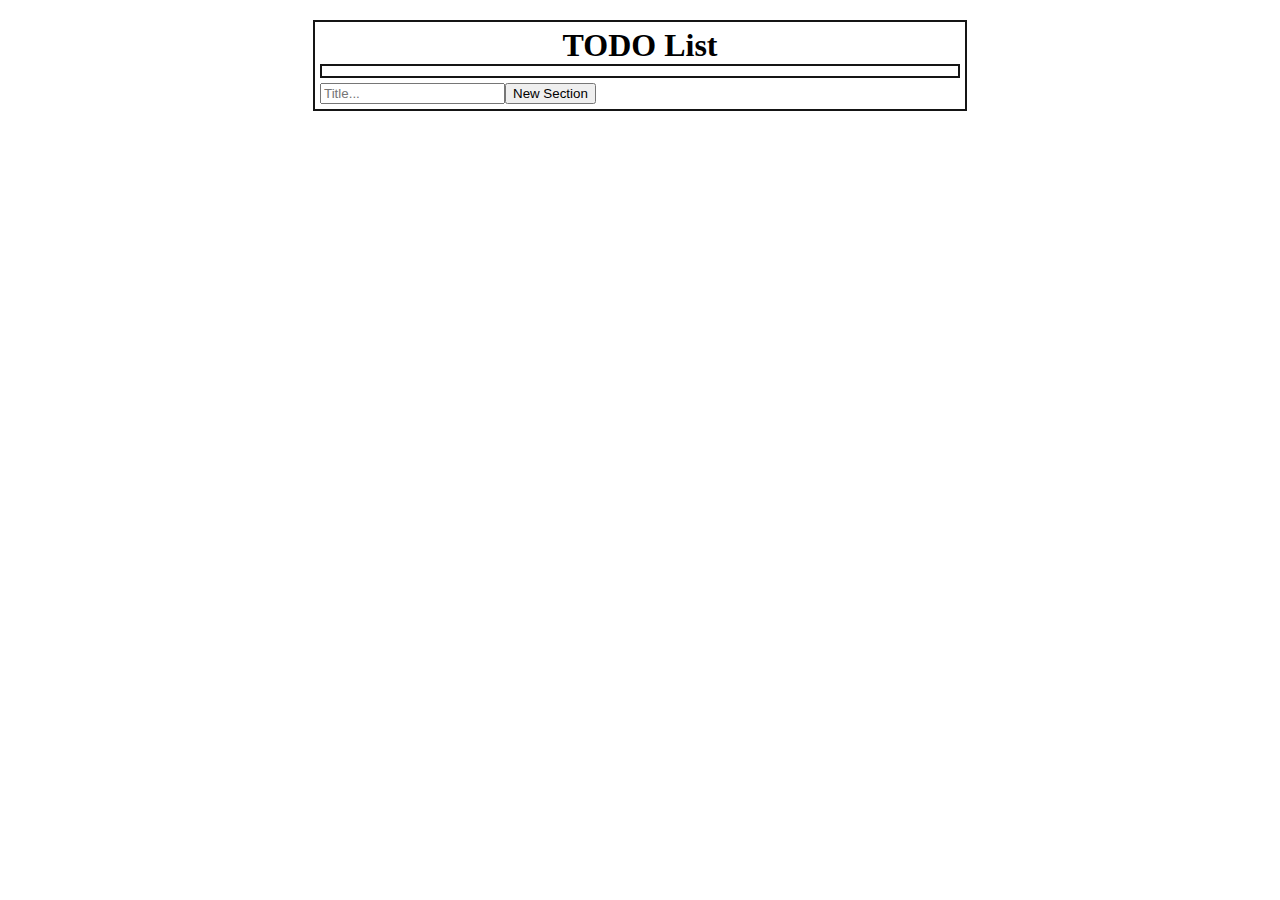
<file: 05. JavaScript-Design-Patterns/index.html>
<!DOCTYPE html>
<html xmlns="http://www.w3.org/1999/xhtml">
<head>
    <title>ToDo List Module</title>
    <link href="styles.css" rel="stylesheet" />
</head>
<body>
<script src="list-modules.js"></script>
<script src="listeners.js"></script>
<script>
    var container = new ListModule.Container('TODO List');
    container.addToDom(document.body);
</script>
</body>
</html>
</file>
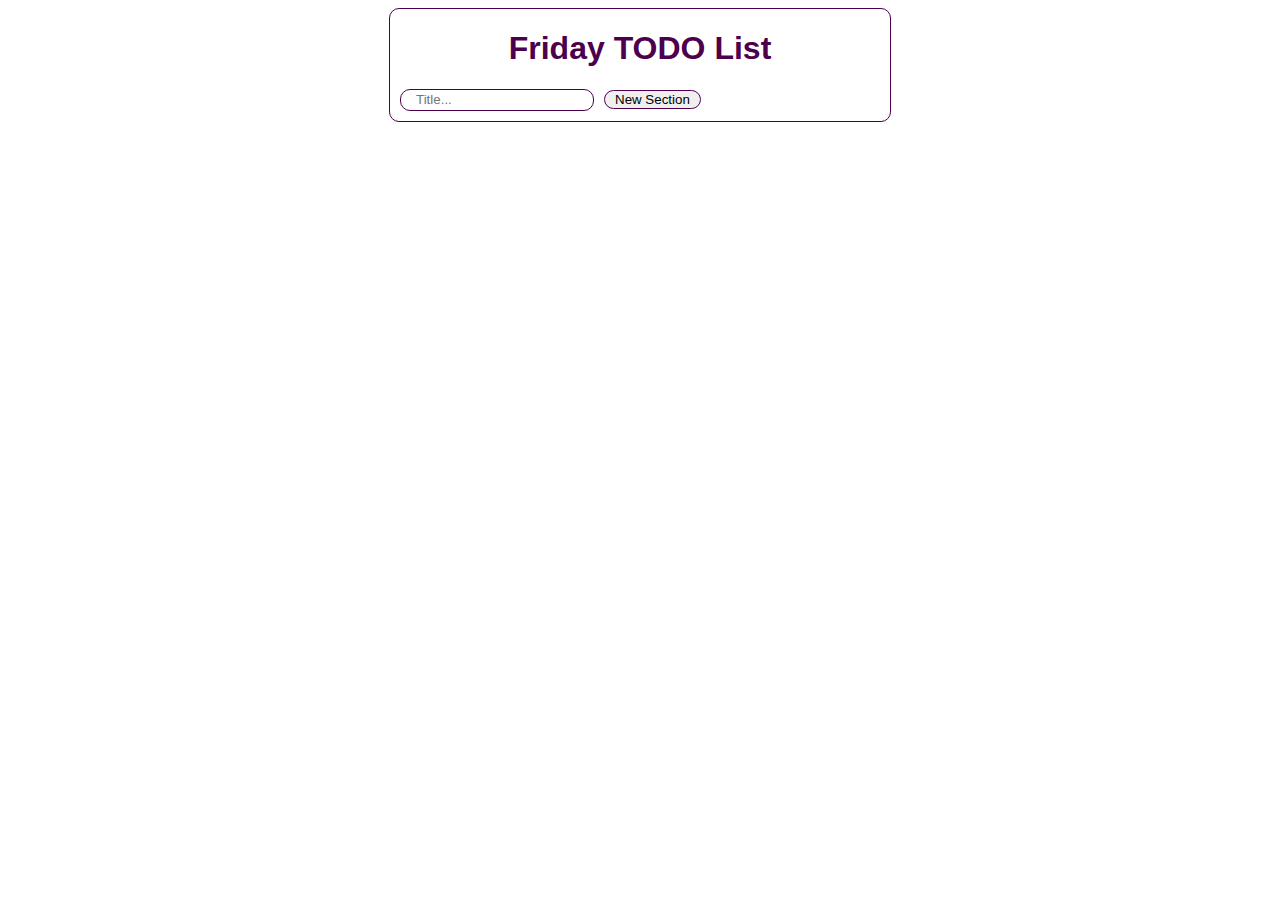
<file: 07. AMD-and-RequireJS/index.html>
<!DOCTYPE html>
<html lang="en">
<head>
    <meta charset="UTF-8">
    <link rel="stylesheet" href="Styles/style.css">
    <title>Require JS</title>
</head>
<body>
<div id="wrapper">
</div>
<script src="Scripts/libs/require.js" data-main="Scripts/app"></script>
</body>
</html>
</file>
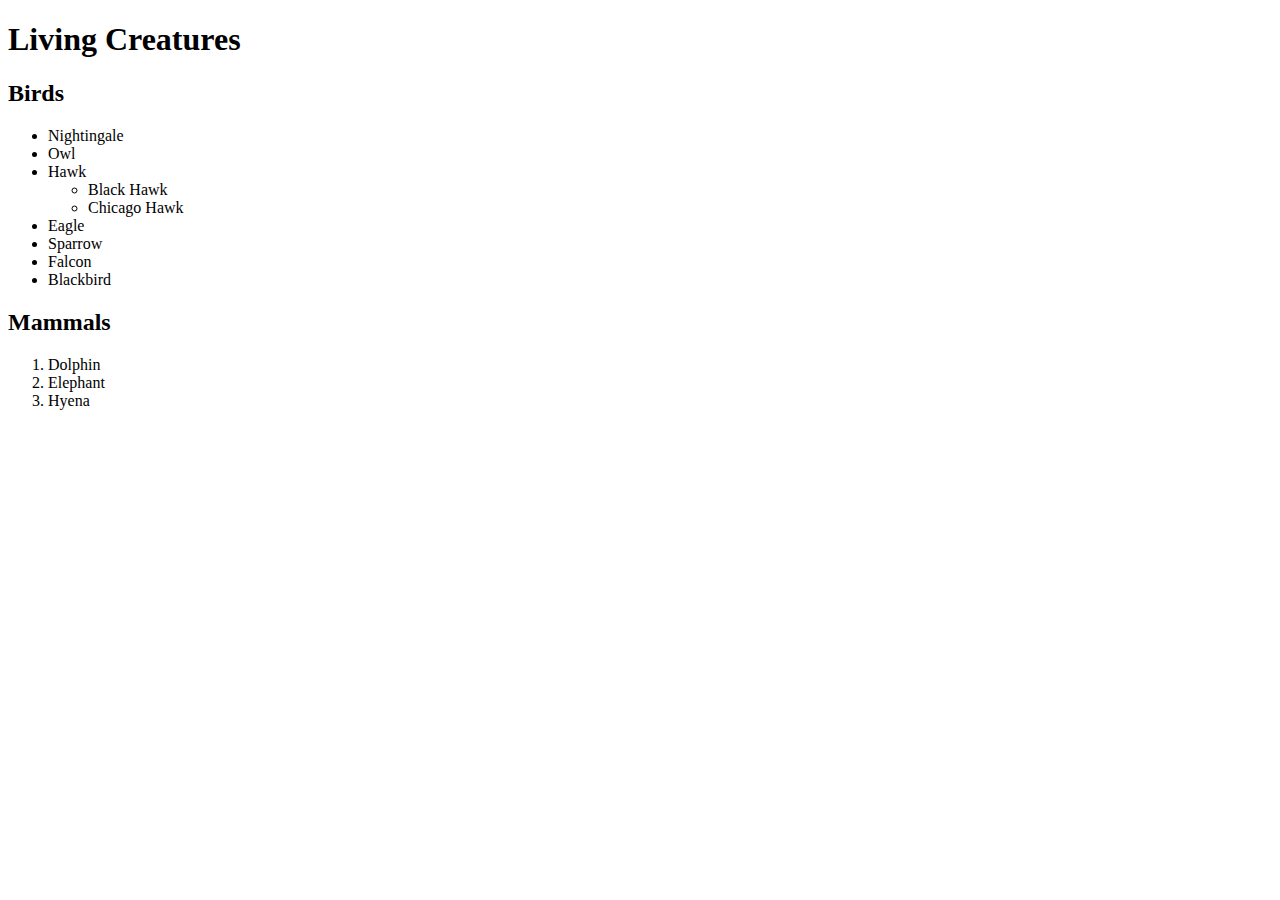
<file: 01. Functions-and-Function-Expressions/Problem-06-DOM-Traversal/index.html>
<!DOCTYPE html>
<html>
<head lang="en">
    <meta charset="UTF-8">
    <title></title>
</head>
<body>
<header>
    <h1>Living Creatures</h1>
</header>
<section>
    <article class="birds">
        <h2 class="birds-heading">Birds</h2>
        <ul class="birds-list">
            <li class="bird">Nightingale</li>
            <li class="bird">Owl</li>
            <li class="bird">Hawk
                <ul>
                    <li class="sub-bird">Black Hawk</li>
                    <li class="sub-bird">Chicago Hawk</li>
                </ul>
            </li>
            <li id="eagle" class="bird">Eagle</li>
            <li class="bird">Sparrow</li>
            <li class="bird">Falcon</li>
            <li class="bird">Blackbird</li>
        </ul>
    </article>
    <article class="mammals">
        <h2 class="mammal-heading">Mammals</h2>
        <ol class="mammal-list">
            <li id="dolphin" class="mammal">Dolphin</li>
            <li class="mammal">Elephant</li>
            <li class="mammal">Hyena</li>
        </ol>
    </article>

</section>
<script src="Problem-06-DOM-Traversal.js"></script>
</body>
</html>
</file>
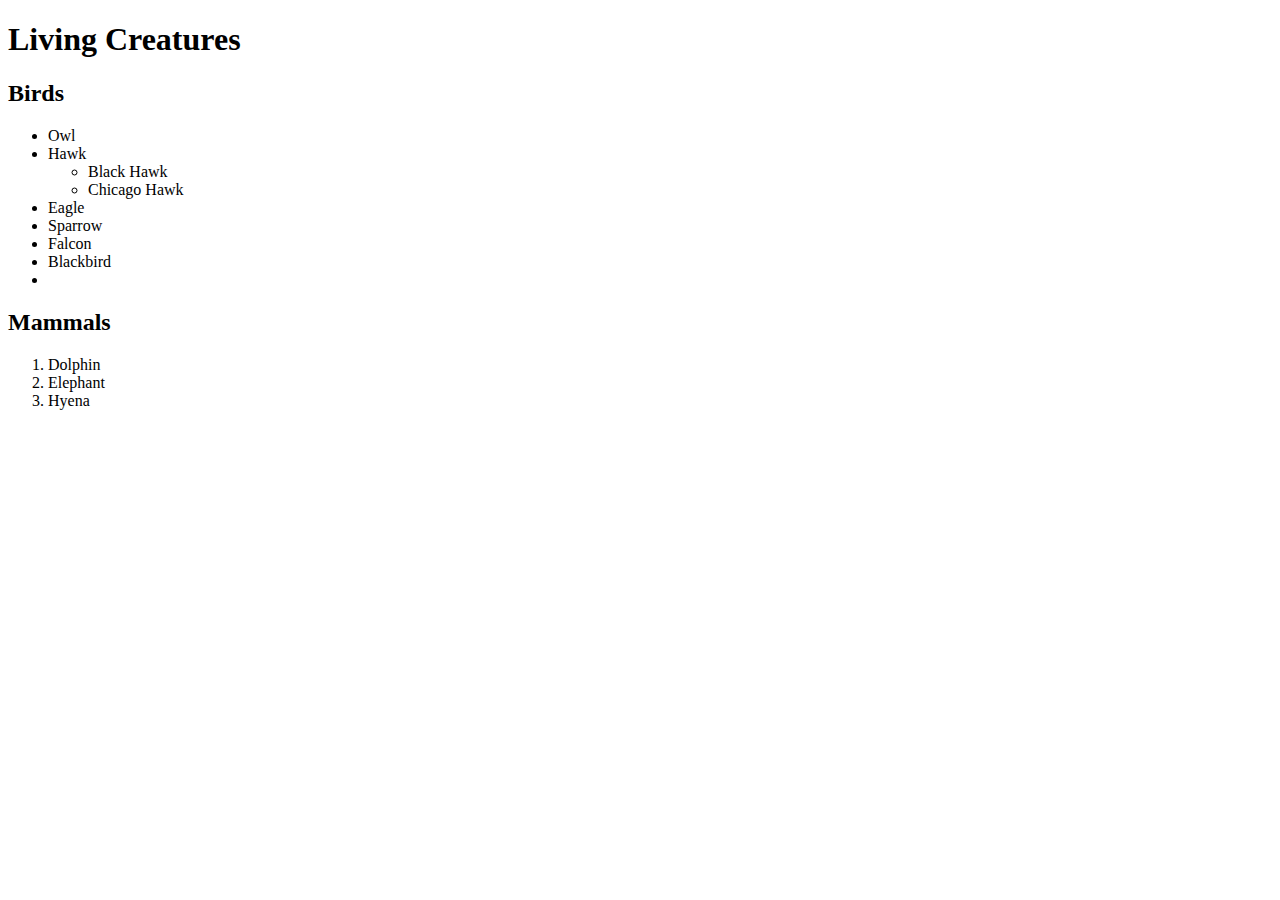
<file: 01. Functions-and-Function-Expressions/Problem-07-DOM-Manipulation/index.html>
<!DOCTYPE html>
<html>
<head lang="en">
    <meta charset="UTF-8">
    <title></title>
</head>
<body>
<header>
    <h1>Living Creatures</h1>
</header>
<section>
    <article class="birds">
        <h2 class="birds-heading">Birds</h2>
        <ul class="birds-list">
            <li class="bird">Nightingale</li>
            <li class="bird">Owl</li>
            <li class="bird">Hawk
                <ul>
                    <li class="sub-bird">Black Hawk</li>
                    <li class="sub-bird">Chicago Hawk</li>
                </ul>
            </li>
            <li id="eagle" class="bird">Eagle</li>
            <li class="bird">Sparrow</li>
            <li class="bird">Falcon</li>
            <li class="bird">Blackbird</li>
        </ul>
    </article>
    <article class="mammals">
        <h2 class="mammal-heading">Mammals</h2>
        <ol class="mammal-list">
            <li id="dolphin" class="mammal">Dolphin</li>
            <li class="mammal">Elephant</li>
            <li class="mammal">Hyena</li>
        </ol>
    </article>

</section>
<script src="Problem-07-DOM-Manipulation.js"></script>
</body>
</html>
</file>
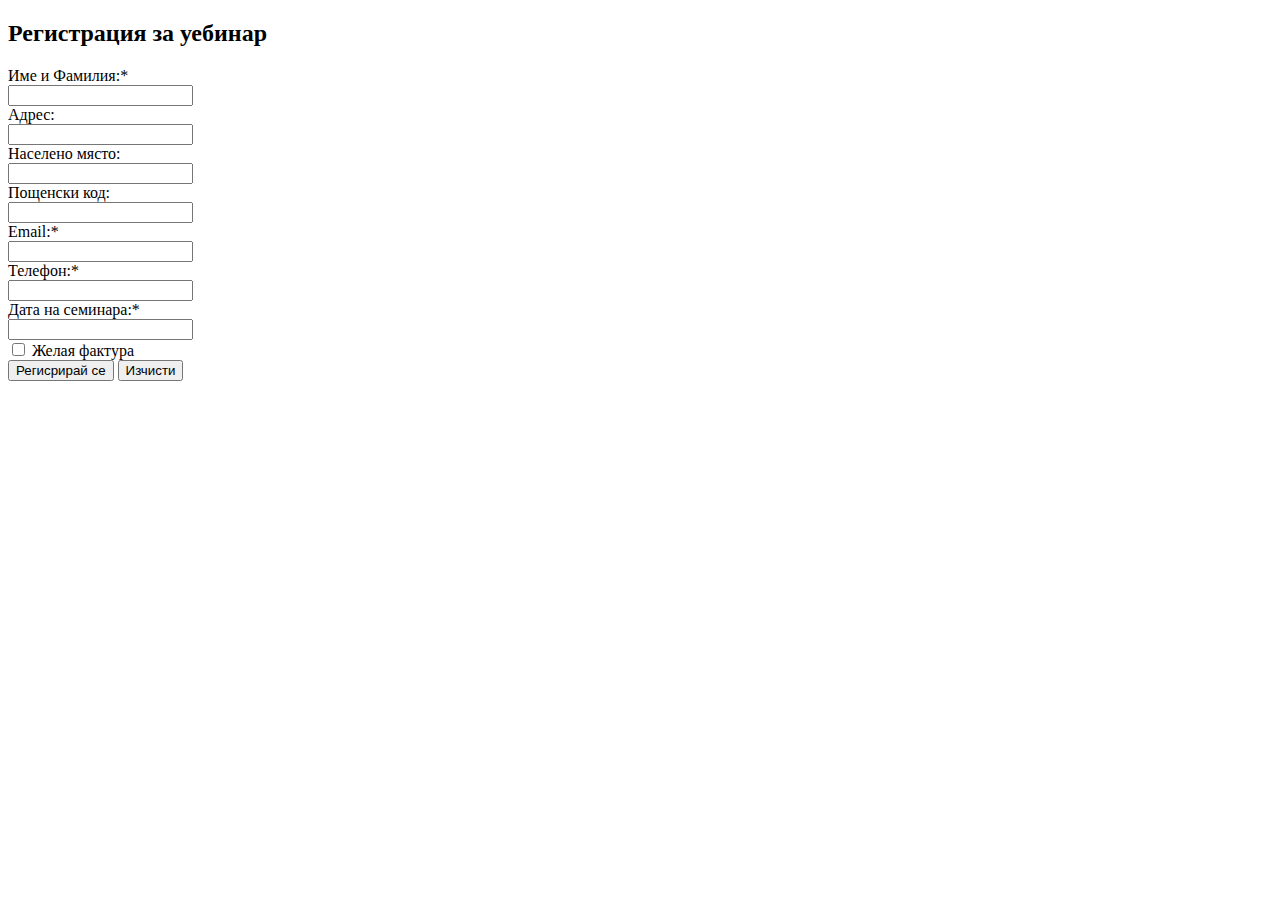
<file: 02. JavaScript-DOM-Events/Problem-01-Webinar-registration-form/index.html>
<!DOCTYPE html>
<html lang="en">
<head>
    <meta charset="UTF-8">
    <title>Registration form</title>
</head>
<body>
    <h2>Регистрация за уебинар</h2>
    <form id="formWeb">
        <label for="name">Име и Фамилия:*</label><br/>
        <input type="text" name="name" id="name"><br/>
        <label for="address">Адрес:</label><br/>
        <input type="text" name="name" id="address"><br/>
        <label for="city">Населено място:</label><br/>
        <input type="text" name="name" id="city"><br/>
        <label for="zipCode">Пощенски код:</label><br/>
        <input type="text" name="name" id="zipCode"><br/>
        <label for="email">Email:*</label><br/>
        <input type="text" name="name" id="email"><br/>
        <label for="phone">Телефон:*</label><br/>
        <input type="text" name="name" id="phone"><br/>
        <label for="date">Дата на семинара:*</label><br/>
        <input type="datetime" name="date" id="date"><br/>
        <input type="checkbox" name="invoice" id="checkInvoice" value="checked"> Желая фактура <br/>
    </form>

    <button type="submit" form="formWeb" value="Submit">Регисрирай се</button>
    <button type="reset" form="formWeb" value="Reset">Изчисти</button>
    <script src="invoiceInfo.js"></script>
</body>
</html>
</file>
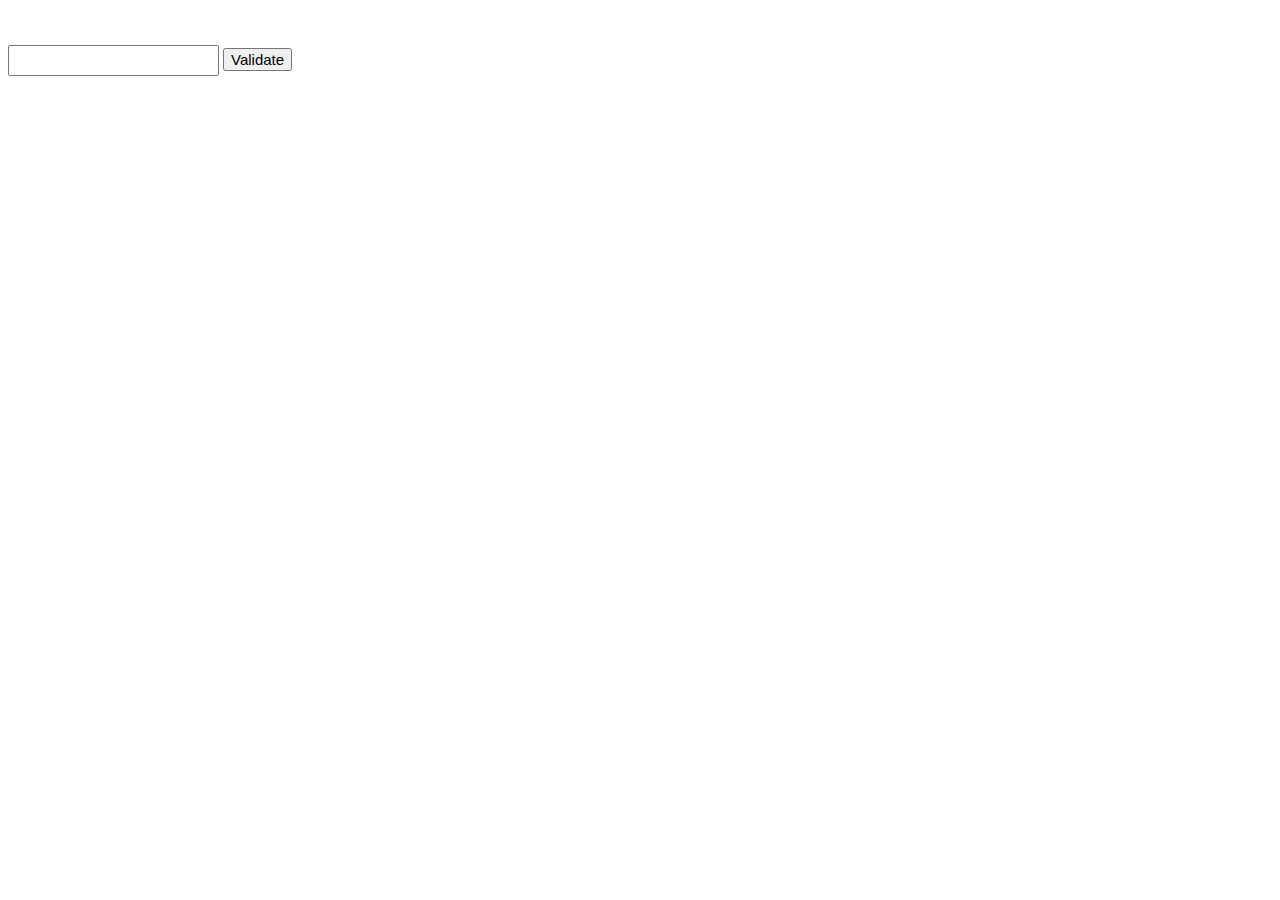
<file: 02. JavaScript-DOM-Events/Problem-02-Email/index.html>
<!DOCTYPE html>
<html lang="en">
<head>
    <meta charset="UTF-8">
    <title>Email-Validate</title>
    <link rel="stylesheet" type="text/css" href="style.css">
</head>
<body>
    <input type="text" name="email" id="email">
    <button type="submit" value="Submit" id="btn">Validate</button>
<script src="email-validator.js"></script>
</body>
</html>
</file>
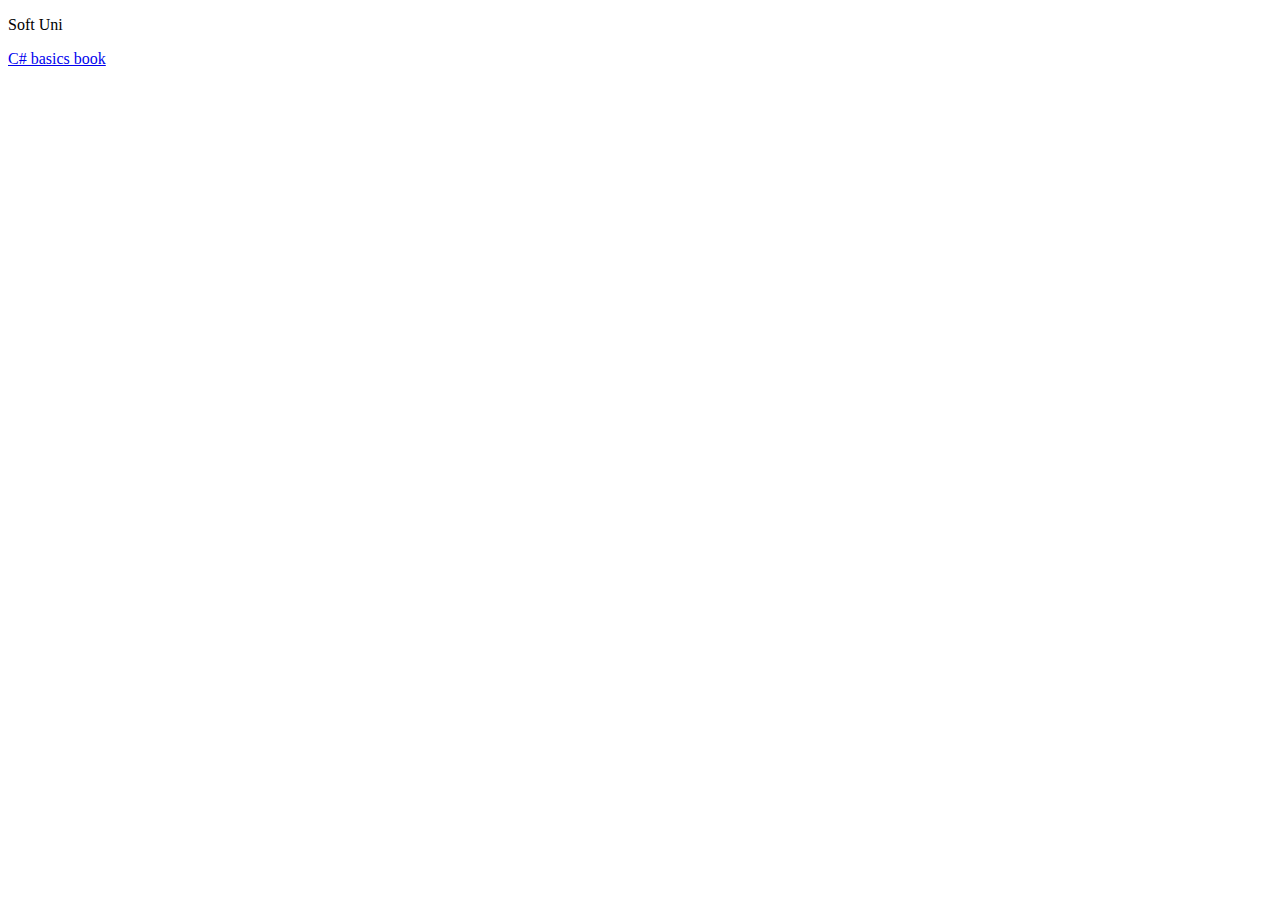
<file: 02. JavaScript-DOM-Events/Problem-04-Create-HTMLGenerator-object/index.html>
<!DOCTYPE html>
<html lang="en">
<head>
    <meta charset="UTF-8">
    <title>HTML Generator</title>
</head>
<body>
    <div id="wrapper"></div>
    <div id="book"></div>
    <script src="script.js"></script>
</body>
</html>
</file>
<file: 05. JavaScript-Design-Patterns/styles.css>
body, section, article, div, h1, h3, ul, li {
    margin: 0;
    padding: 0;
    list-style-type: none;
}

section {
    width: 50%;
    margin: 20px auto;
    padding: 5px;
    border: 2px solid rgba(16, 16, 16, 0.98);
}

section h1 {
    text-align: center;
}

section .sections {
    margin-bottom: 5px;
    padding: 5px;
    border: 2px solid rgba(16, 16, 16, 0.98);
}

.sections article {
    text-align: right;
}

.sections article .sectionList {
    margin: 10px 0;
    padding: 10px;
    border: 2px solid rgba(16, 16, 16, 0.98);
}

.sectionList ul {
    text-align: left;
}

.sectionList ul li label {
    display: inline-block;
    width: 90%;
    border-bottom: 1px solid gray;
}

.sectionList ul li:last-child label {
    border: none;
}

li.notFinished {
    background-color: none;
}

li.finished {
    background-color: #4b8b76;
}
</file>
<file: 07. AMD-and-RequireJS/Styles/style.css>
body {
    font-family: Verdana, sans-serif;
    color: #4d004d;
}

main {
    width: 500px;
    margin: 0 auto;
    border: solid #4d004d 1px;
    border-radius: 10px 10px 10px 10px;
}
h1 {
    text-align: center;
}
h2 {
    text-align: right;
    margin-right:20px;
}
nav {
    margin: 10px;
}
input {
    padding: 5px 0 5px 15px;
    height: 10px;
    border: solid #4d004d 1px;
    border-radius: 10px 10px 10px 10px;
}
.list {
    text-align: right;
}
section {
    width: 475px;
    margin: 2px auto;
}

button{
    padding: 1px 10px 1px 10px;
    margin-left: 10px;
    border: solid #4d004d 1px;
    border-radius: 10px 10px 10px 10px;
}
article {
    width: 450px;
    margin: 10px;
    border: solid #4d004d 1px;
    border-radius: 10px 10px 10px 10px;
}
label {
    display:inline-block;
    width: 350px;
    border-bottom: solid #4d004d 1px;
}

input:checked + label{
    background-color: #ff66ff;
}
</file>
<file: 02. JavaScript-DOM-Events/Problem-02-Email/style.css>
input{
    height: 25px;
    width: 200px;
    padding-left: 5px;
}

button{
    margin-top: 40px;
    font-size: 15px;
}

div{
    height: 25px;
    width: 200px;
    padding: 5px 0 5px 5px;
}

p{
    margin: 0;
}
</file>
